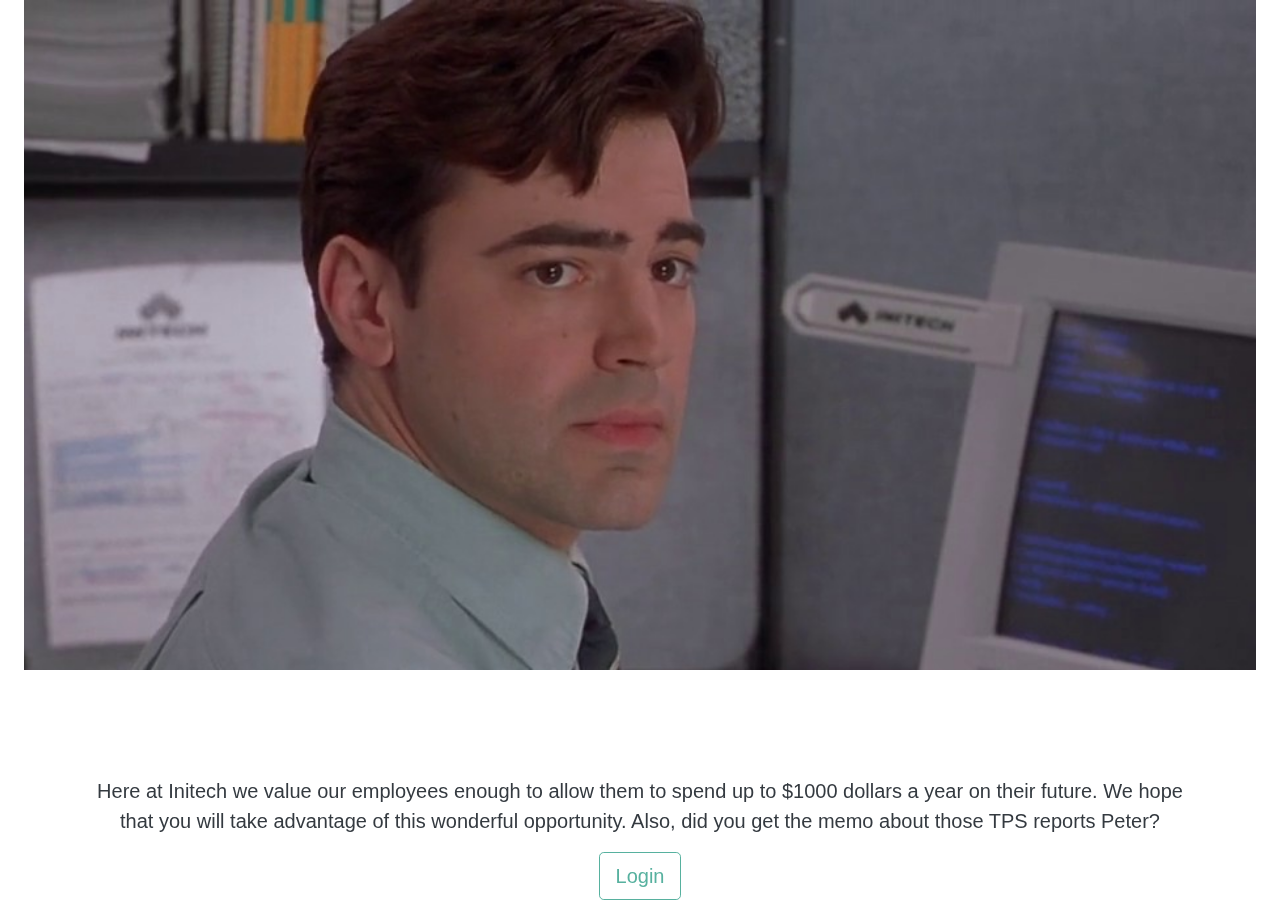
<file: src/main/webapp/index.html>
<html>

<head>
  <title>Landing Page</title>
  <meta charset="utf-8">
  <link rel="stylesheet" href="https://stackpath.bootstrapcdn.com/bootstrap/4.3.1/css/bootstrap.min.css"
    integrity="sha384-ggOyR0iXCbMQv3Xipma34MD+dH/1fQ784/j6cY/iJTQUOhcWr7x9JvoRxT2MZw1T" crossorigin="anonymous">
  <link rel="icon" type="image/png" href="./fav.png">

  <link rel="stylesheet" href="./style.css">
</head>

<body id="landing-page">
  <div class="mx-4" id="main">
    <div class="container text-center text-white fixed-bottom">
      <h1 class="display-1">INITECH Employee Aid</h1>
      <p class="lead text-dark">Here at Initech we value our employees enough to allow them to spend up to $1000 dollars a year on
        their future.
        We hope that you will take advantage of this wonderful opportunity. Also, did you get the memo about those TPS
        reports Peter?</p>
      <a class="btn btn-lg btn-outline-info" href="/project1/login.html">Login</a>
      </div>
  </div>

</body>

</html>
</file>
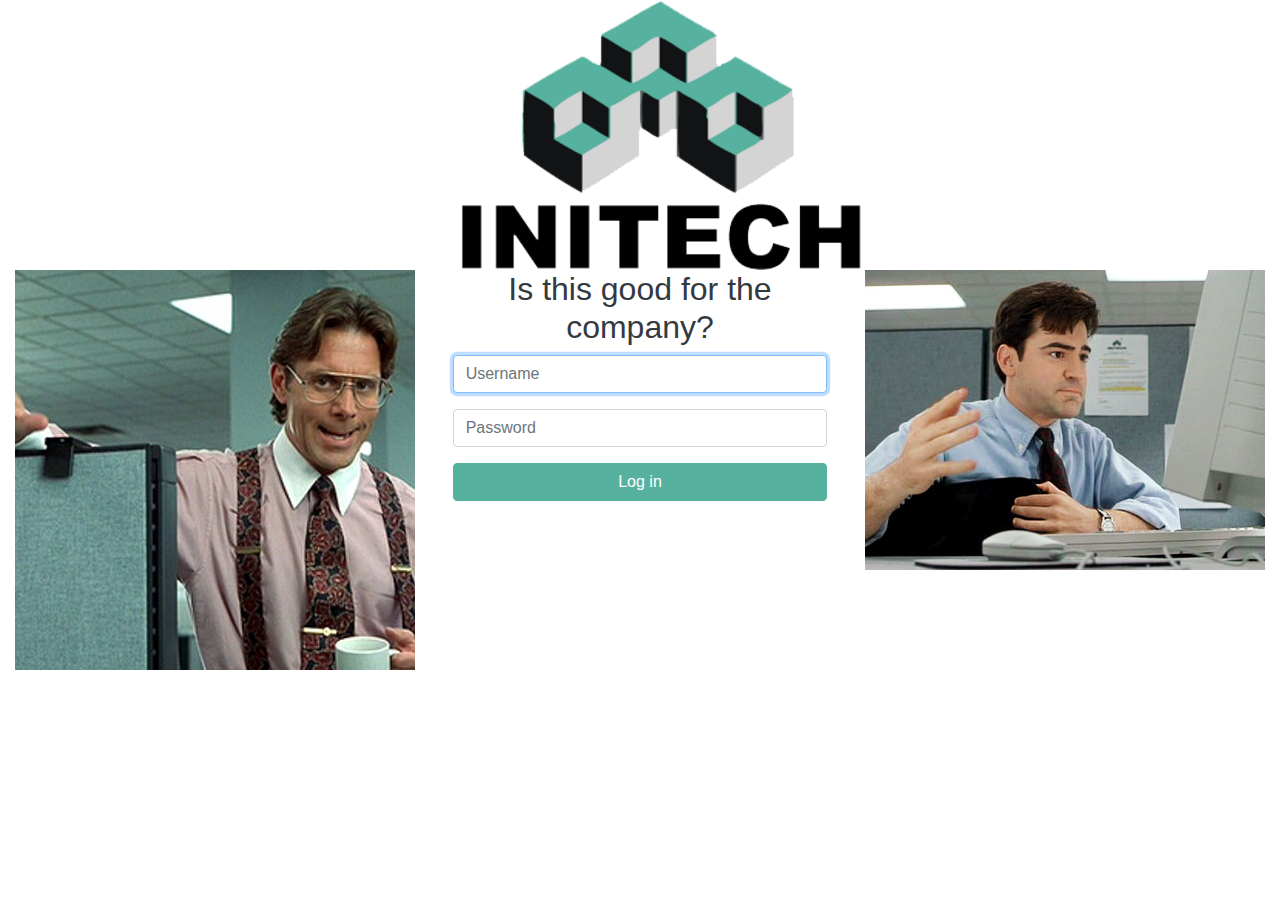
<file: src/main/webapp/login.html>
<head>
  <title>Login</title>
  <meta charset="utf-8">
  <link rel="stylesheet" href="https://stackpath.bootstrapcdn.com/bootstrap/4.3.1/css/bootstrap.min.css"
    integrity="sha384-ggOyR0iXCbMQv3Xipma34MD+dH/1fQ784/j6cY/iJTQUOhcWr7x9JvoRxT2MZw1T" crossorigin="anonymous">
  <link rel="icon" type="image/png" href="./fav.png">
  <link rel="stylesheet" href="./style.css">
</head>

<body id="login-page">
  <div class="row">
    <div class="col-md-4"></div>
    <div class="col-md-4">
      <img class="mx-4" src="./logo.png" alt="logo">
    </div>
    <div class="col-md-4"></div>
  </div>

  <div class="mx-4">
    <div class="row">
      <div class="col-md-4">
        <img class="float-right" src="./meme.jpg" alt="meme">
      </div>
      <div class="col-md-4">
        <div class="form-group">
          <div class="text-center text-dark">
            <h2>Is this good for the company?</h2>
          </div>
          <div class="form-group px-2">
            <input id="username" onkeydown="handleLogin(event)" name="username" type="text" class="form-control"
              placeholder="Username" required="required" autofocus>
          </div>
          <div class="form-group px-2">
            <input id="password" onkeydown="handleLogin(event)" name="password" type="password" class="form-control"
              placeholder="Password" required="required">
          </div>
          <div class="form-group px-2">
            <button onclick="handleLogin()" type="button" class="btn btn-primary btn-block">Log in</button>
          </div>
        </div>
      </div>
      <div class="col-md-4">
        <img class="float-left" src="./peter.jpg" alt="peter">
      </div>
    </div>
  </div>


</body>

<script>
  "use strict";

  function handleLogin(event) {
    if (event != null && event.keyCode != 13) {
      return;
    }
    let user = document.getElementById('username').value;
    let pass = document.getElementById('password').value;
    let body = `username=${user}&password=${pass}`;

    let xhttp = new XMLHttpRequest();
    xhttp.open("POST", 'http://localhost:8080/project1/api/user/login.do');

    xhttp.setRequestHeader("Content-Type", "application/x-www-form-urlencoded");

    xhttp.onreadystatechange = function () {
      if (this.readyState === XMLHttpRequest.DONE && this.status === 200) {

        window.location.href = "http://localhost:8080/project1/dashboard.html";
      }
    }
    xhttp.send(body);
  }
</script>
</file>
<file: src/main/webapp/style.css>
:root {
  --theme-color: rgb(87, 177, 159);
}
body {
  font-family: 'Open Sans', sans-serif;
}

.btn-outline-info:focus {
  box-shadow: 0 0 0 .2rem var(--theme-color) !important;
  background-color: var(--theme-color) !important;
}

.btn-outline-info:focus,
.btn-outline-info {
  color: var(--theme-color) !important;
  border-color: var(--theme-color) !important;
}

.btn-outline-info:hover,
.btn-outline-info:active {
  background-color: var(--theme-color) !important;
  color: white !important;
  border-color: var(--theme-color) !important;
}

.bg-info,
.nav-pills .nav-link.active,
.btn-primary {
  background-color: var(--theme-color) !important;
  color: white !important;
  border-color: var(--theme-color) !important;
}

a,
.text-info {
  color: var(--theme-color) !important;
}

#landing-page #main {
  background-image: url("peter2.jpg");

  /* Set a specific height */
  height: 670px;

  /* Create the parallax scrolling effect */
  background-attachment: fixed;
  background-position: center;
  background-repeat: no-repeat;
  background-size: cover;
}
</file>
